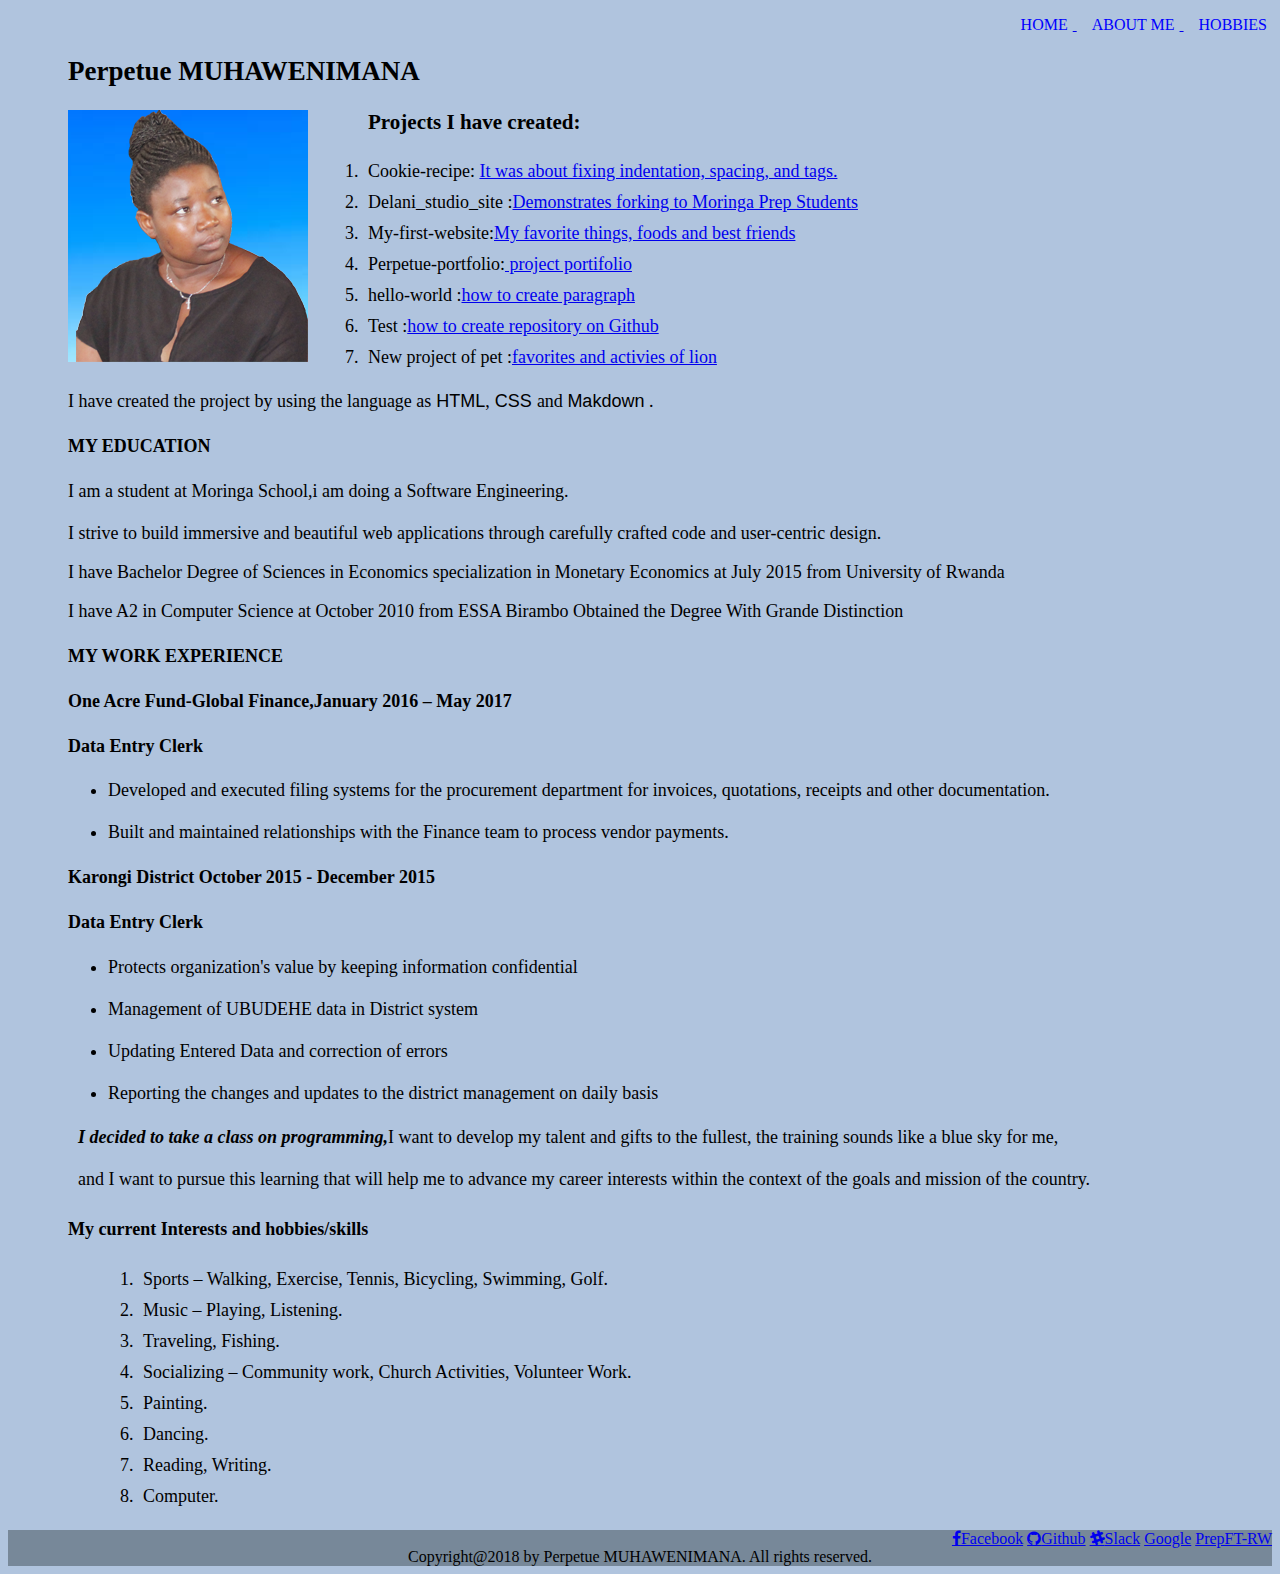
<file: index.html>
<!DOCTYPE html>
<html>
    <head>
       <title>My project  portfolio</title>
          <link href="css/styles.css" rel="stylesheet" type="text/css">
          <link rel="stylesheet" href="https://cdnjs.cloudflare.com/ajax/libs/font-awesome/4.7.0/css/font-awesome.min.css">
    </head>
            <body>
                   <nav>
                      <ul>
                         <li><a href="#background">Home</li>
                          <li><a href="#about">About me</li>
                          <li><a href="#hobbies"> Hobbies</a></li>
                        </ul>
                    </nav>
                        <div id="about">
                        <h2>Perpetue MUHAWENIMANA</h2>
                        <img src="image/perpetue2.png" >
                         <h3>Projects I have created:</h3>
                           <ol>
                              <li>Cookie-recipe: <a href="https://github.com/Perpetue/cookie-recipe">It was about fixing indentation, spacing, and tags. </a></li>
                              <li>Delani_studio_site :<a href="https://github.com/Perpetue/my-first-website">Demonstrates forking to Moringa Prep Students</a></li>
                              <li>My-first-website:<a href="https://github.com/Perpetue/my-first-website">My favorite things, foods and best friends</a></li>
                              <li>Perpetue-portfolio:<a href="https://github.com/Perpetue/perpetue"> project portifolio</a></li>
                              <li> hello-world :<a href="https://github.com/Perpetue/hello-world">how to create paragraph</a> </li>
                              <li>Test :<a href="https://github.com/Perpetue/test">how to create repository on Github</a></li>
                              <li>New project of pet :<a href="https://github.com/Perpetue/new">favorites and activies of lion</a></li>
                            </ol>
                               <p>I have created the project by using the language as<span> HTML</span>,<span> CSS </span>and <span>Makdown</span> .</p>
                                 </div>
                               <!--my background-->
                                 <div id="container">
                                <div id="background">
                                <h4>MY EDUCATION</h4>
                                   <p>I am a student at Moringa School,i am doing a Software Engineering.<br><br>I strive to build immersive and beautiful web applications through carefully crafted code and user-centric design.</p>
                                  <p> I have Bachelor  Degree of Sciences in Economics
                                      specialization in Monetary Economics at July 2015 from University of Rwanda</p>
                                  <p> I have A2 in Computer Science  at October 2010 from  ESSA Birambo
                                      Obtained the Degree With Grande Distinction</p>
                
                                  <h4>MY WORK EXPERIENCE</h4>
                                  <h4>One Acre Fund-Global Finance,January 2016 – May 2017 </h4>
                    
                                     <h4>Data Entry Clerk</h4>
                                      <ul>
                                          <li>Developed and executed filing systems for the procurement department for invoices,
                                               quotations, receipts and other documentation. </li><br>
                                           <li>Built and maintained relationships with the Finance team to process vendor payments. </li>
                                       </ul>
                                   <h4>Karongi District October 2015 - December 2015</h4>
                                     <h4>Data Entry Clerk</h4>
                                         <ul>
                                             <li>Protects organization's value by keeping information confidential</li><br>
                                             <li>Management of UBUDEHE data in District system</li><br>
                                             <li>Updating Entered Data and correction of errors</li><br>
                                             <li>Reporting the changes and updates to the district management on daily basis </li>
                                          </ul>
                                                </div>
                                                <!--why you decided to take a class on programming -->
                                                <p class="program"><strong><em>I decided to take a class on programming,</em></strong>I want  to develop my talent and gifts to the fullest, the training sounds like a blue sky for me, <br><br>
                                                     and I want to pursue this learning that will help me to advance my career interests within the context of the goals and mission of the country.</p>
                                                <!--my current interests/hobbies/skills-->
                                                 <h4>My current Interests and hobbies/skills</h4> 
                                                <ol>  
                                                  <li>  Sports – Walking, Exercise, Tennis, Bicycling, Swimming,  Golf.</li> 
                                                   <li>Music – Playing, Listening.</li> 
                                                   <li>Traveling, Fishing.</li> 
                                                   <li>Socializing – Community work, Church Activities, Volunteer Work.</li> 
                                                   <li> Painting.</li> 
                                                   <li> Dancing.</li> 
                                                   <li> Reading, Writing.</li> 
                                                   <li> Computer.</li> 
                                                </ol> 
                                                </div>
                                                   <div class="social">
                                                    <a href="muperpety@gmail.com" class="fa fa-gmail"></a>
                                                    <a href="https://www.facebook.com/mhawenimana.perpetue" class="fa fa-facebook">Facebook</a>
                                                    <a href="https://github.com/Perpetue" class="fa fa-github">Github</a>
                                                    <a href ="https://moringaschool.slack.com/messages/" class ="fa fa-slack">Slack</a> 
                                                    <a href ="https://plus.google.com/+gmail" class ="fa fa-Google">Google</a>
                                                    <a href="https://moringaschool.instructure.com/courses/" class ="fa fa-PrepFT-RW">PrepFT-RW</a>
                                                    <!--lisence i am using-->
                                                  <footer>Copyright@2018 by Perpetue MUHAWENIMANA. All rights reserved.</footer>
                                                    </div>
                                             
           </body>
</html>
</file>
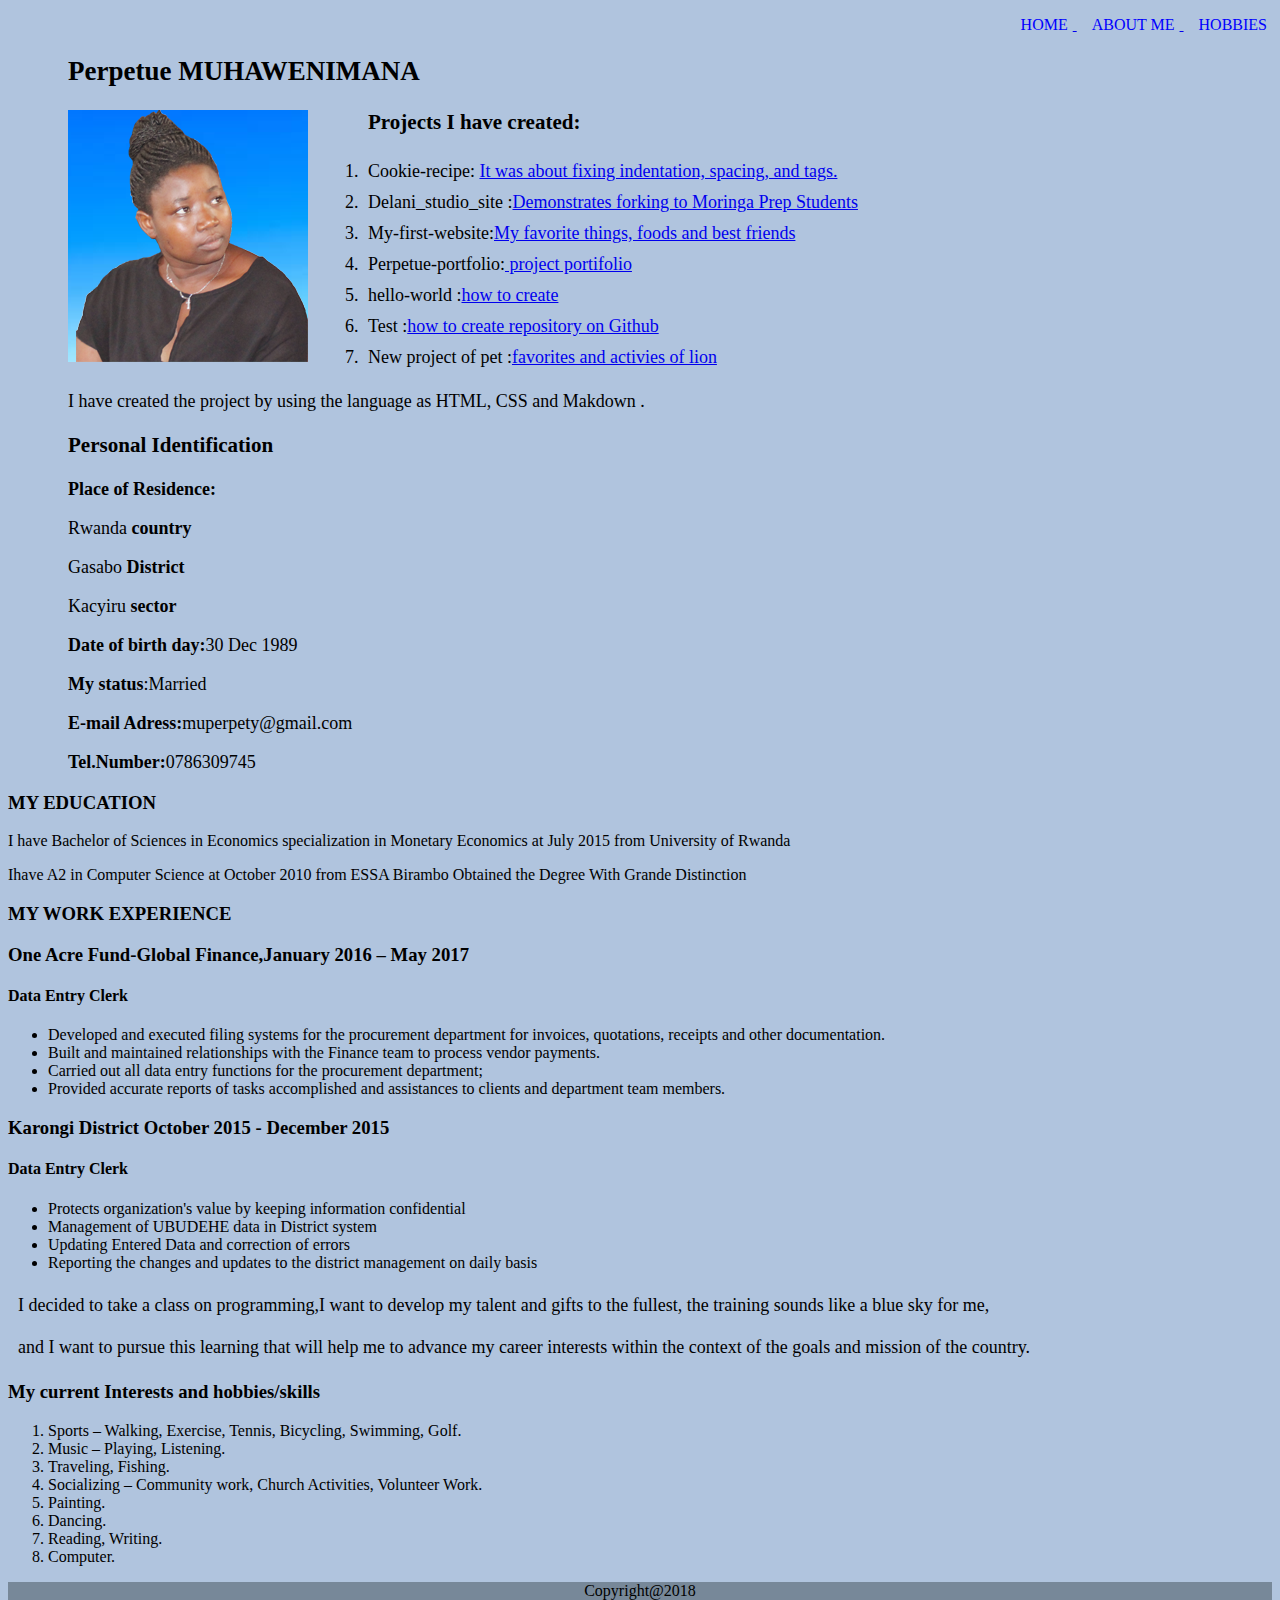
<file: index1.html>
<!DOCTYPE html>
<html>
    <head>
       <title>My project  portfolio</title>
          <link href="css/styles.css" rel="stylesheet" type="text/css">
    </head>
            <body>
                   <nav>
                      <ul>
                         <li><a href="#background">Home</li>
                          <li><a href="#about">About me</li>
                          <li><a href="#hobbies"> Hobbies</a></li>
                        </ul>
                    </nav>
                        <div id="about">
                        <h2>Perpetue MUHAWENIMANA</h2>
                         <img src="image/perpetue2.png"> 
                         <h3>Projects I have created:</h3>
                           <ol>
                              <li>Cookie-recipe: <a href="https://github.com/Perpetue/cookie-recipe">It was about fixing indentation, spacing, and tags. </a></li>
                              <li>Delani_studio_site :<a href="https://github.com/Perpetue/my-first-website">Demonstrates forking to Moringa Prep Students</a></li>
                              <li>My-first-website:<a href="https://github.com/Perpetue/my-first-website">My favorite things, foods and best friends</a></li>
                              <li>Perpetue-portfolio:<a href="https://github.com/Perpetue/perpetue"> project portifolio</a></li>
                              <li> hello-world :<a href="https://github.com/Perpetue/hello-world">how to create</a> </li>
                              <li>Test :<a href="https://github.com/Perpetue/test">how to create repository on Github</a></li>
                              <li>New project of pet :<a href="https://github.com/Perpetue/new">favorites and activies of lion</a></li>
                            </ol>
                               <p>I have created the project by using the language as HTML, CSS and Makdown .</p>
                               <!--About me-->
                                <div class="identification">
                                <h3>Personal Identification</h3>
                                  <p><strong>Place of Residence:</strong></p>
                                  <p>Rwanda <strong>country</strong></p>
                                  <p>Gasabo <strong>District</strong></p>
                                  <p>Kacyiru <strong>sector</strong></p>
                                  <p><strong>Date of birth day:</strong>30 Dec 1989</p>
                                  <p><strong>My status</strong>:Married</p>
                                  <p><strong>E-mail Adress:</strong>muperpety@gmail.com</p>
                                  <p><strong>Tel.Number:</strong>0786309745</p>
                                </div>
                         </div>
                                <div id="background">
                                <h3>MY EDUCATION</h3>
                                  <p> I have Bachelor of Sciences in Economics
                                      specialization in Monetary Economics at July 2015 from University of Rwanda</p>
                                  <p> Ihave A2 in Computer Science  at October 2010 from  ESSA Birambo
                                      Obtained the Degree With Grande Distinction</p>
                
                                <h3>MY WORK EXPERIENCE</h3>
                                <h3>One Acre Fund-Global Finance,January 2016 – May 2017 </h3>
                    
                                   <h4>Data Entry Clerk</h4>
                                      <ul>
                                          <li>Developed and executed filing systems for the procurement department for invoices,
                                               quotations, receipts and other documentation. </li>
                                           <li>Built and maintained relationships with the Finance team to process vendor payments. </li>
                                           <li> Carried out all data entry functions for the procurement department;</li>
                                           <li> Provided accurate reports of tasks accomplished and assistances to clients and department
                                                team members.</li>
                                       </ul>
                                 <h3>Karongi District October 2015 - December 2015</h3>
                                     <h4>Data Entry Clerk</h4>
                                         <ul>
                                             <li>Protects organization's value by keeping information confidential</li>
                                             <li>Management of UBUDEHE data in District system</li>
                                             <li>Updating Entered Data and correction of errors</li>
                                             <li>Reporting the changes and updates to the district management on daily basis </li>
                                          </ul>
                                                </div>
                                                <!--why you decided to take a class on programming -->
                                                <p class="program">I decided to take a class on programming,I want  to develop my talent and gifts to the fullest, the training sounds like a blue sky for me, <br><br> and I want 
                                                to pursue this learning that will help me to advance my career interests within the context of the goals and mission of the country.</p>
                                                <!--my current interests/hobbies/skills-->
                                                  <div id="hobbies">
                                                 <h3>My current Interests and hobbies/skills</h3> 
                                                <ol>  
                                                  <li>  Sports – Walking, Exercise, Tennis, Bicycling, Swimming,  Golf.</li> 
                                                   <li>Music – Playing, Listening.</li> 
                                                   <li>Traveling, Fishing.</li> 
                                                   <li>Socializing – Community work, Church Activities, Volunteer Work.</li> 
                                                   <li> Painting.</li> 
                                                   <li> Dancing.</li> 
                                                   <li> Reading, Writing.</li> 
                                                   <li> Computer.</li> 
                                                </ol> 
                                                </div>
                                                <div class="social">
                                                    <a href="muperpety@gmail.com" class="fa fa-gmail"></a>
                                     
                                                    <a href="https://github.com/Perpetue" class="fa fa-github"></a>
                                            <!--lisence i am using-->
                                            <footer>Copyright@2018</footer>
                                   
                            
           </body>
</html>
</file>
<file: css/styles.css>
@media screen and (min-width: 480px) {
    body {
      background-color:#B0C4DE;
      font-family: verdana
      background-size:cover
    }
  }
  
    nav>ul{
      text-align:right;
    }
    nav>ul>li{
      display:inline-block;
    }
    nav>ul>li>a{
      padding:5px;
      text-transform:uppercase;
      text-decoration:none;
      color:blue;
      margin-top:5px;
  }
  #about{
      font-size: 18px;
      margin-left: 60px;
      margin-right: 60px;
      }
 #container{
    font-size: 18px;
      margin: 10px;
      margin-left: 60px;
      margin-right: 60px;

 }
  .program{
      padding:5px;
      font-size: 18px;
      margin-left: 5px;
      margin-right: 5px;
      
  }
  
  span{
      font-family:Impact, 'Arial Narrow Bold', sans-serif;
  }
  

  .social{
      text-align:right;
      background-color:	#778899;
    
  }
  .social footer{
   text-align: center; 
  }

  img{
    float:left;
    margin-right: 60px;
  }
  #about ol li{
    padding: 5px;
    padding-left: 5px;
    margin-left: 30px;
    margin-right: 30px;
  }
  #container ol li{
    padding: 5px;
    padding-left: 5px;
    margin-left: 30px;
    margin-right: 30px;
  }
</file>
